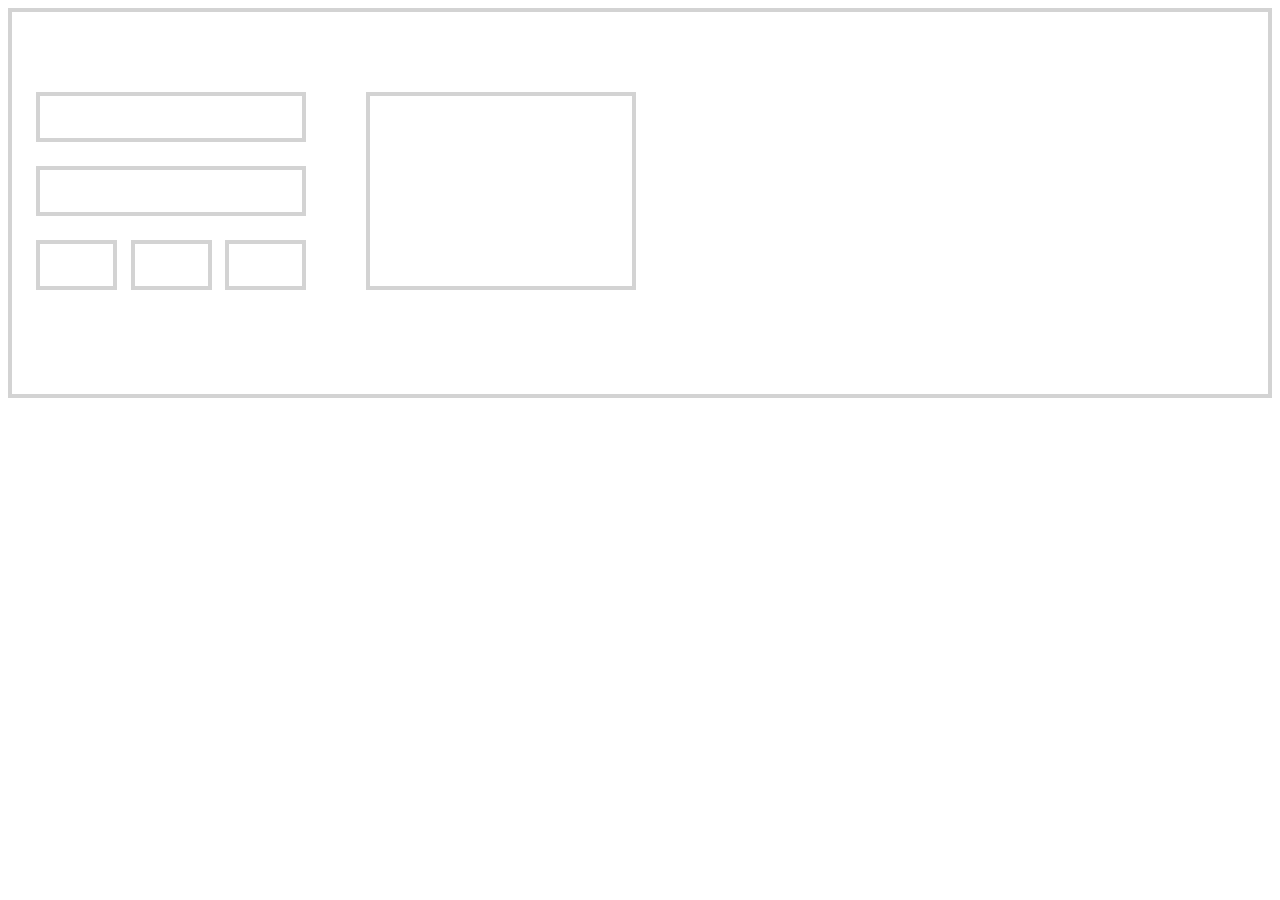
<file: FLEX/index.html>
<!DOCTYPE html>
<html lang="en">
  <head>
    <meta charset="UTF-8" />
    <meta name="viewport" content="width=device-width, initial-scale=1.0" />
    <title>Document</title>
    <link rel="stylesheet" href="./styles.css" />
  </head>

  <body>
    <div class="container">
        <div class="row">
      <div class="box-wrapper">
        <div class="box box-small"></div>
        <div class="box box-small"></div>
        <div class="tiny-wrapper">
          <div class="box box-tiny"></div>
          <div class="box box-tiny"></div>
          <div class="box box-tiny"></div>
        </div>
      </div>
      <div class="box box-large"></div>
    </div>
</div>
  </body>
</html>
</file>
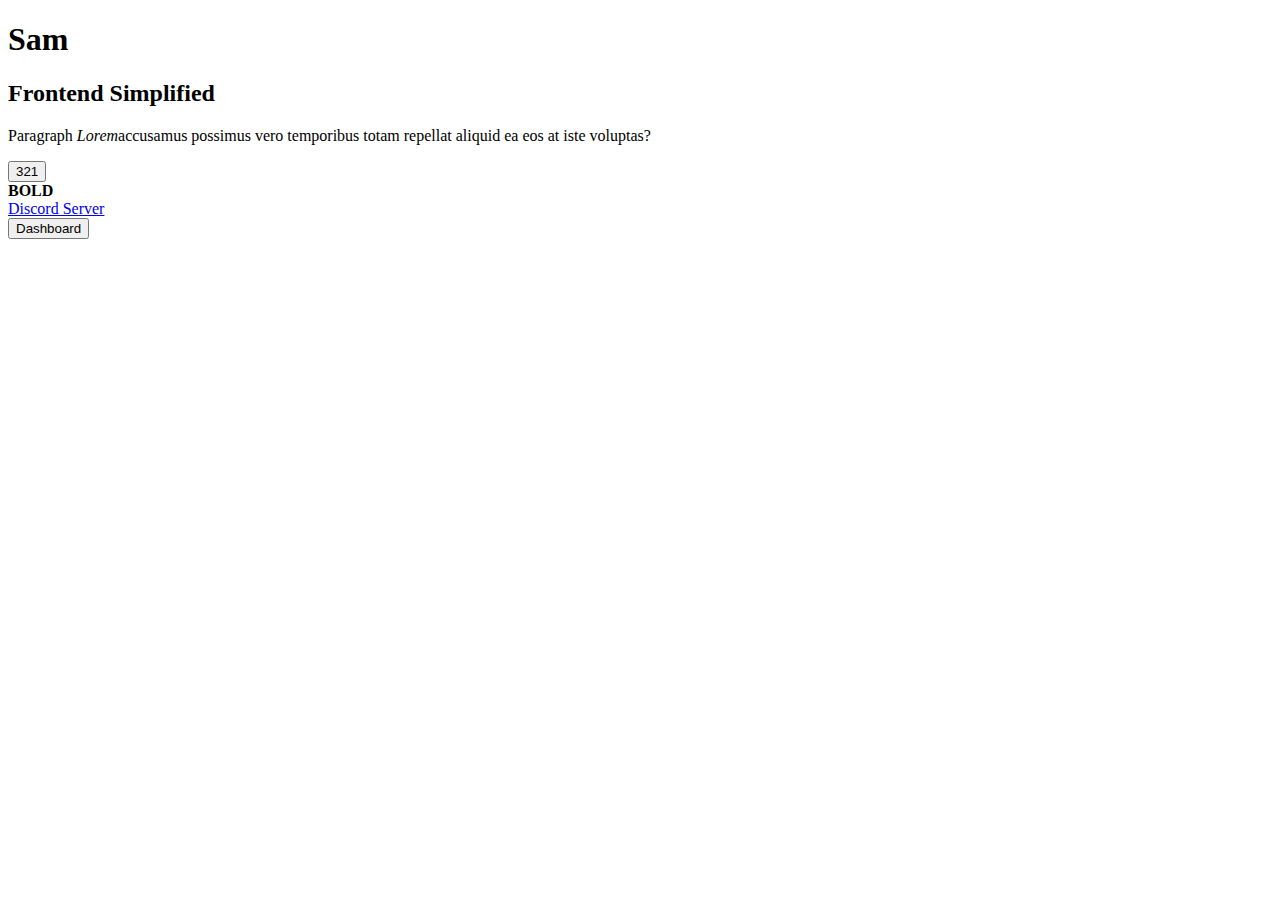
<file: indext.html>
<!DOCTYPE html>
<html lang="en">
<head>
    <meta charset="UTF-8">
    <meta name="viewport" content="width=device-width, initial-scale=1.0">
    <title>Test Simplified</title>
</head>
<body>
   <h1>Sam</h1>
   <h2>Frontend Simplified</h2>
   <P>Paragraph <i>Lorem</i>accusamus possimus vero temporibus totam repellat aliquid ea eos at iste voluptas?</i></P>
<button>321</button>
<div></div>
<b>BOLD</b>
<div></div>
<a href="https://discord.gg/frontend"  target="_blank">Discord Server</a>
<div></div>
<a href="/dashboard.html"  target="_blank"><button>Dashboard</button></a>

</body>
</html>
</file>
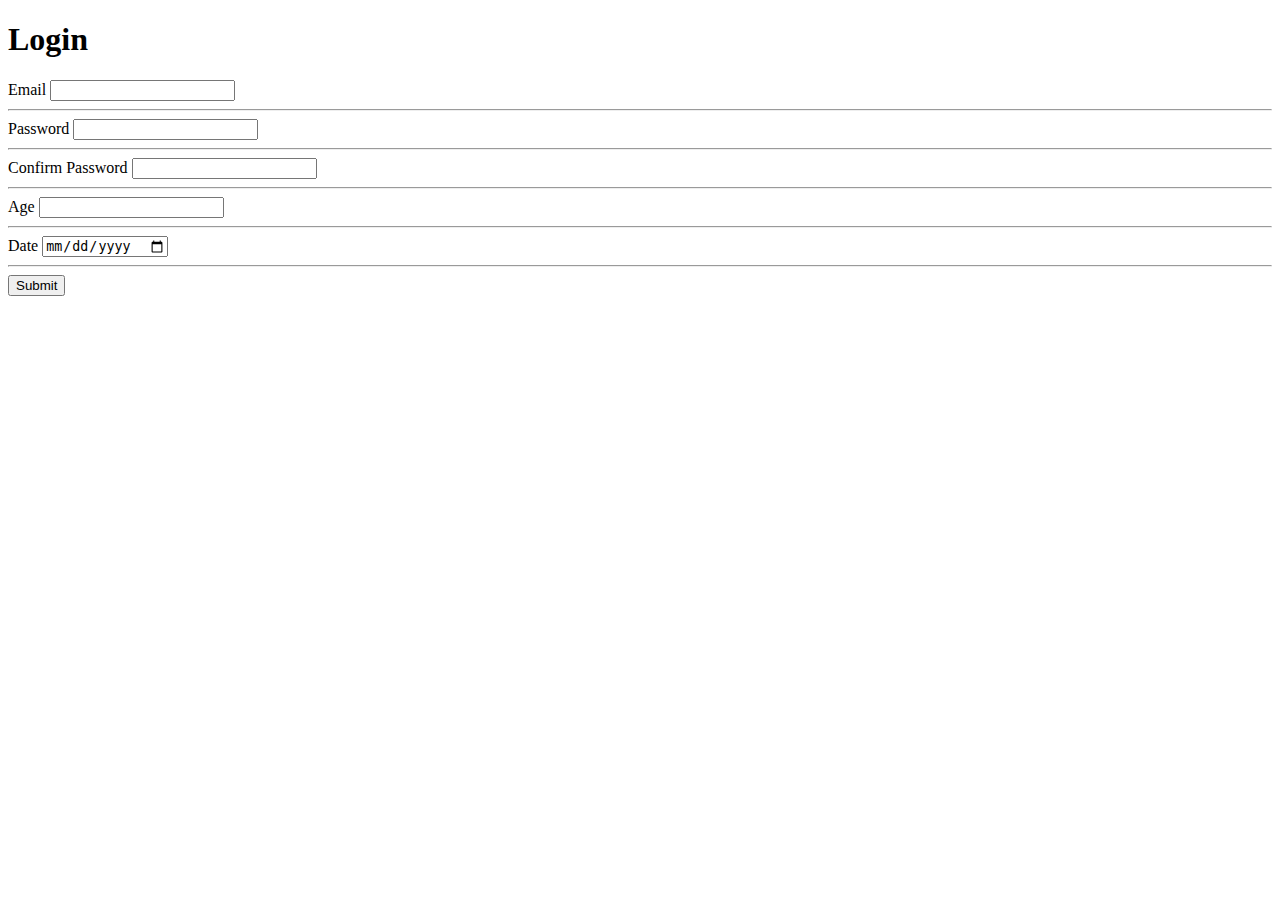
<file: login.html>
<!DOCTYPE html>
<html lang="en">
  <head>
    <meta charset="UTF-8" />
    <meta name="viewport" content="width=device-width, initial-scale=1.0" />
    <title>Login.Document</title>
  </head>
  <body>
    <h1>Login</h1>
    <form>
      <div>
        <label>Email</label>
        <input type="email" required />
      </div>
      <hr>
      <div>
        <label>Password</label>
        <input type="password" />
      </div>
      <hr>
      <div>
        <label>Confirm <span>Password</span></label>
        <input type="password" />
      </div>
      <hr>
      <div>
        <label>Age</label>
        <input type="number" />
      </div>
      <hr>
      <div>
        <label>Date</label>
        <input type="date" />
      </div>
      <hr>
      <button>Submit</button>
    </form>
  </body>
</html>
</file>
<file: FLEX/styles.css>
* {
    box-sizing: border-box;
}

.container {
  border: 4px solid lightgrey;
  padding: 80px 24px 80px 24px;
}

.row {
    width: 100%;
    max-width: 600px;
    margin: 0 auto --24px auto;
display: flex;
justify-content: space-between;
}

.box {
  border: 4px solid lightgrey;
  margin-bottom: 24px;
}

.box-small {
    height: 50px;
}

.box-tiny {
    width: 30%;
    height: 50px;
}

.tiny-wrapper {
    display: flex;
    justify-content: space-between;
}

.box-wrapper {
    width: 45%;
    display: flex;
    flex-direction: column;
}

.box-large {
width: 45%;
}
</file>
